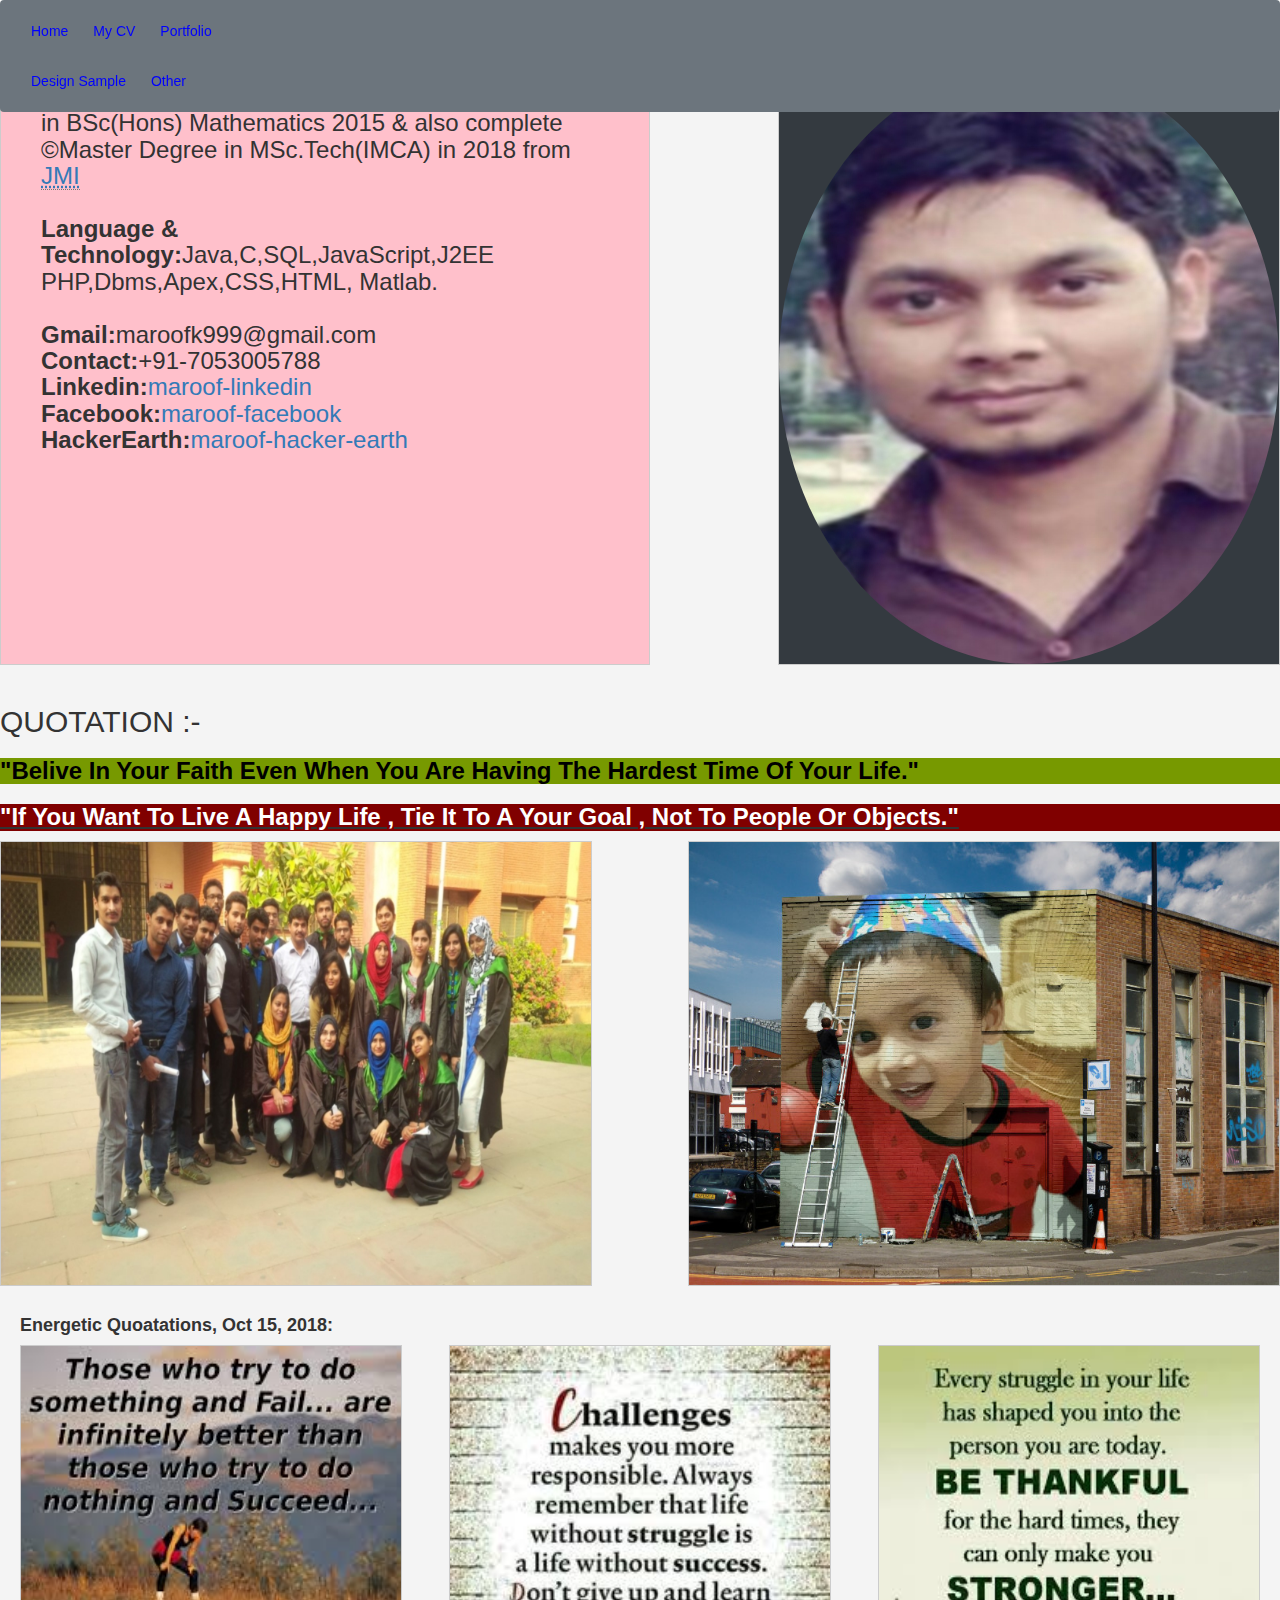
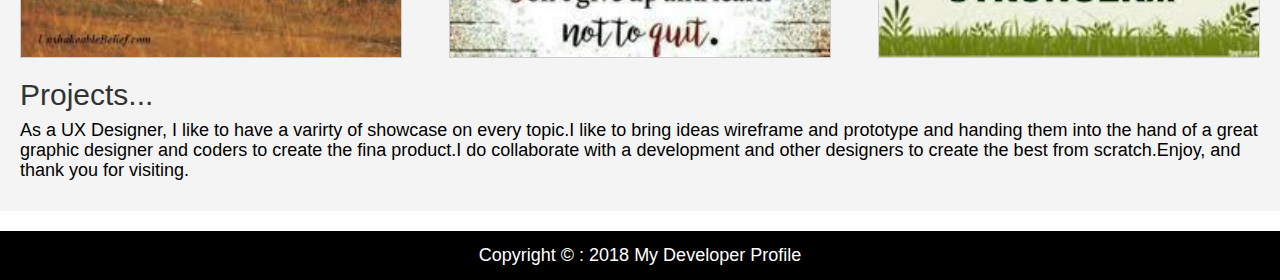
<file: index.html>
<!DOCTYPE html>
<html lang="en">
<head>
  <title>Page Title</title>
  <link rel="stylesheet" href="https://stackpath.bootstrapcdn.com/bootstrap/4.3.1/css/bootstrap.min.css" integrity="sha384-ggOyR0iXCbMQv3Xipma34MD+dH/1fQ784/j6cY/iJTQUOhcWr7x9JvoRxT2MZw1T" crossorigin="anonymous">
  <link rel="stylesheet" href="https://maxcdn.bootstrapcdn.com/bootstrap/3.3.7/css/bootstrap.min.css">
  <script src="https://ajax.googleapis.com/ajax/libs/jquery/3.3.1/jquery.min.js"></script>
  <script src="https://cdnjs.cloudflare.com/ajax/libs/popper.js/1.14.7/umd/popper.min.js"></script>
  <script src="https://maxcdn.bootstrapcdn.com/bootstrap/4.3.1/js/bootstrap.min.js"></script>
  <meta charset="UTF-8">
  <meta name="viewport" content="width=device-width, initial-scale=1">
  <link rel="stylesheet" type="text/css" href="./styles/index.css">
</head>
<body>
   <!-- <div class="init1">-->
    <nav class="navbar navbar-expand-lg navbar-light bg-secondary position-fixed">

      <div class="collapse navbar-collapse" id="navbarSupportedContent">
        <ul class="nav navbar-nav mr-auto ">
          <li class="nav-item ">
            <a class=" nav-link">Home </a>
          </li>
          <li class="nav-item">
            <a class="nav-link" href="#">My CV</a>
          </li>
          <li class="nav-item">
            <a class="nav-link" href="#">Portfolio</a>
          </li>
          <li class="nav-item">
            <a class="nav-link" href="./html/learnHtml.html">Design Sample</a>
          </li>
          <li class="nav-item">
            <a class="nav-link" href="./html/nature.html">Other</a>
          </li>
        </ul>
      </div>
    </nav> 
    <header id="main-header">
    <div class="container">
      <!-- <h1>Website Designing Is Awesome</h1> -->
    </div>
    </header>
   <!-- </div> -->
   
   <div class="side">
        <!-- <h2>About Me</h2> -->
        <div class="wrapper">

           <div class="leftWala">
               <p>
               <h3><b>MAROOF KHAN :</b>I have completed my &copy;Graduation in BSc(Hons) Mathematics 2015 & also     complete &copy;Master Degree in MSc.Tech(IMCA) in 2018 from <a href="https://www.jmi.ac.in"  target="_blanck"><abbr style="cursor: pointer;" title="JAMIA MILLIA ISLAMIA NEW DELHI">JMI</abbr></a><br>
                <br>
               <b>Language & Technology:</b>Java,C,SQL,JavaScript,J2EE PHP,Dbms,Apex,CSS,HTML,
               Matlab.<br>
               <br>
               <b>Gmail:</b>maroofk999@gmail.com<br>
               <b>Contact:</b>+91-7053005788<br>
               <b>Linkedin:</b><a href="#">maroof-linkedin</a><br>
               <b>Facebook:</b><a href="#">maroof-facebook</a><br>
               <b>HackerEarth:</b><a href="#">maroof-hacker-earth
               </a><br></h3></p>
           </div>
          <div class="right-wala">
            <img  src="images/mar3.jpg" class="img-circle">
          </div>
               
        </div>
        <br>
        <div class="quat">
           <h2>QUOTATION :-</h2>
           <h3><b>"Belive In Your Faith Even When You Are Having The Hardest Time Of Your Life."</b></h3>
           
           <u><h3><b>"If You Want To Live A Happy Life , Tie It To A Your Goal ,
           Not To People Or Objects."</b></h3></u>
           
        </div>
        <div class="mar-img">
           <div class="t-img">
             <img src="images/group1.jpg" style="width:590px">
           </div>
           <div class="t-img">
             <img src="images/don.jpg" style="width: 590px">
           </div>
        </div>

        <div class="main">
           <h4><b>Energetic Quoatations, Oct 15, 2018:</b></h4>
           <div class="container-1">
             <div class="box">
             <img src="images/quat.jpg" style="width: 380px" >
             </div>
             <div class="box">
             <img src="images/quat5.jpg" style="width: 380px" >
             </div>
             <div class="box">
             <img src="images/quat3.jpg" style="width: 380px">
             </div>
           </div>
           <div class="pro">
             <h2>Projects...</h2>
             <h4>As a UX Designer, I like to have a varirty of showcase on every topic.I like to bring ideas wireframe and prototype and handing them into the hand of a great graphic designer and coders to create the fina product.I do collaborate with a development and other designers to create the best from scratch.Enjoy, and thank you for visiting.</h4>
           </div>
        </div>
   </div>
    <br>
    <footer id="main-footer"> 
      <div class="footer-div">
         <h4>Copyright &copy; : 2018 My Developer Profile</h4>
      </div>
    </footer>
</body>
</html>
</file>
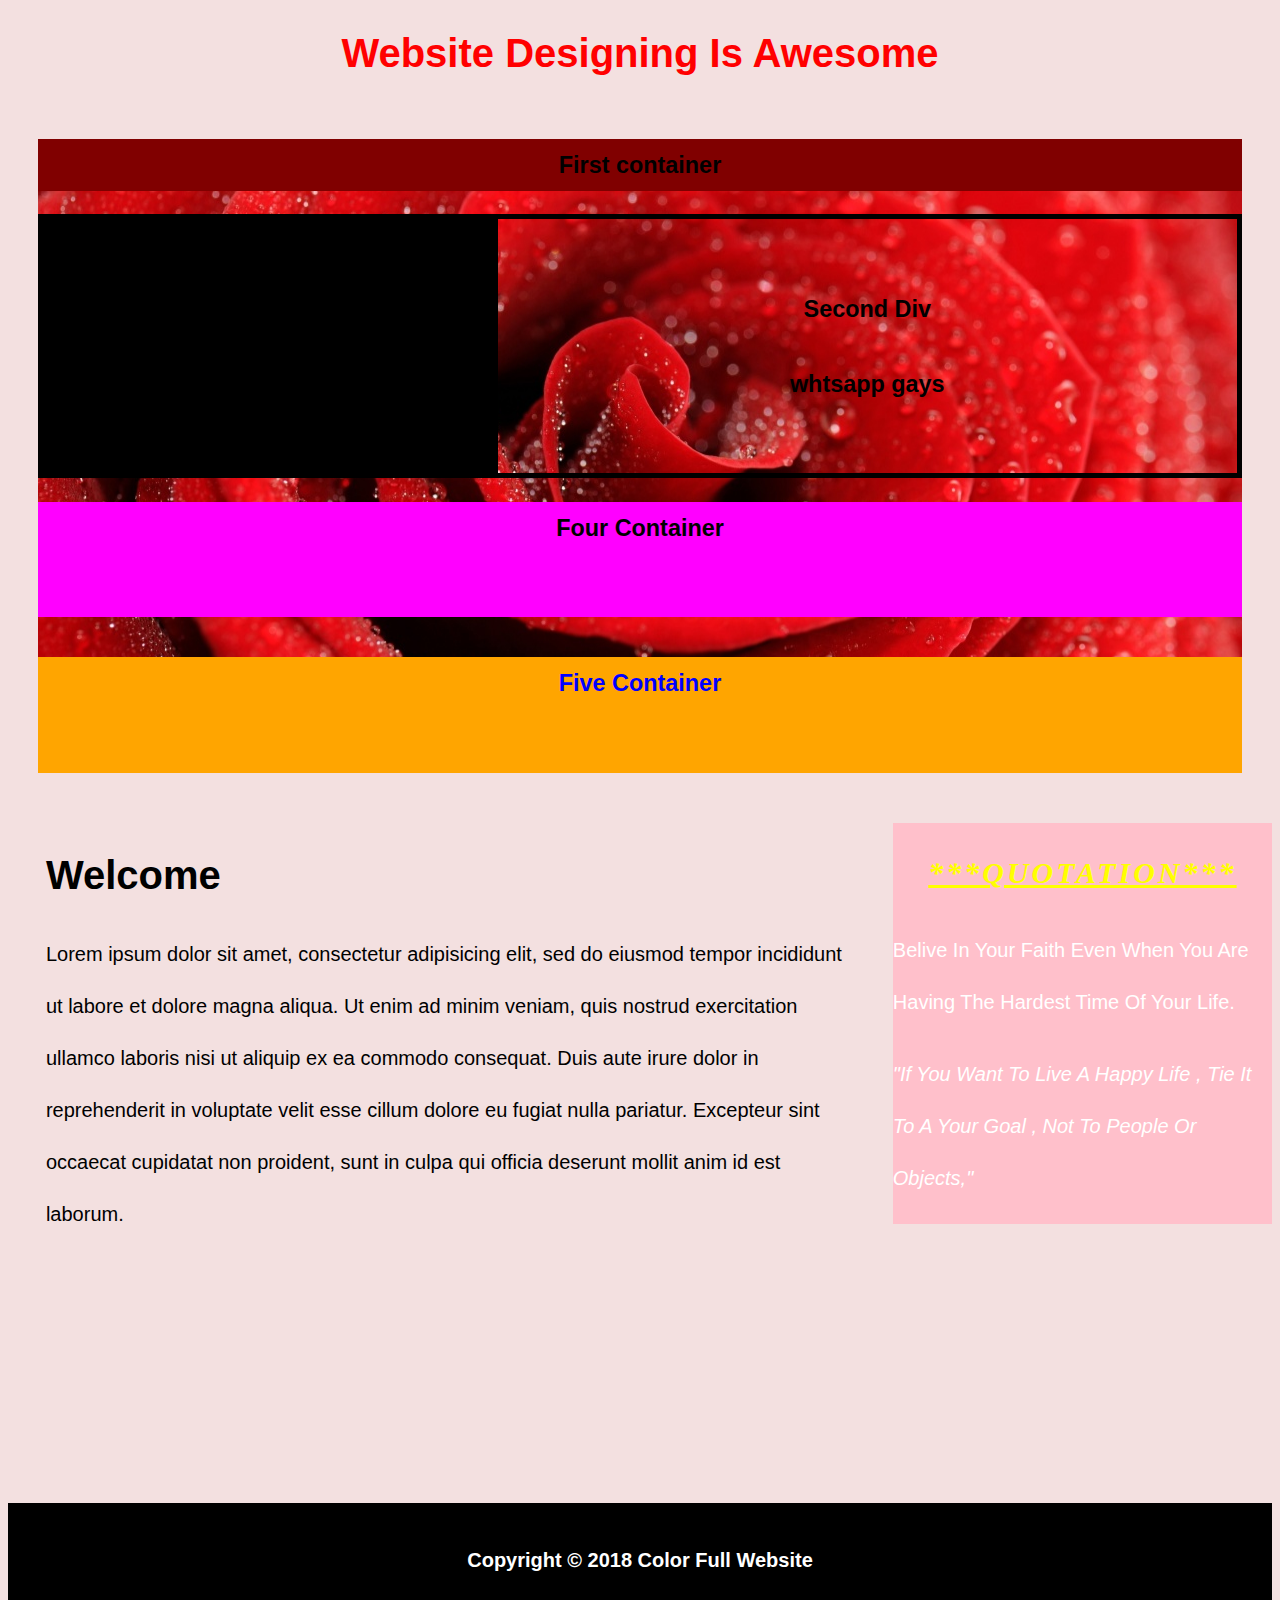
<file: learnHtml.html>
<!DOCTYPE html>
<html>
<head>
	<title>To show in head</title>
	<link rel="stylesheet" type="text/css" href="styles/learnstyle.css">
</head>
<body>
	<header id="main-header">
		<div class="container">
			<h1>Website Designing Is Awesome</h1>
		</div>
	</header>
     <div class="main_div">
          <div class="div1">
     	  <h3>First container</h3>
          </div>
          
          <div class="wrapper">

          	<div class="leftWala">
          		<h3>Second Div</h3>	
          		<h3>whtsapp gays</h3>
          	</div>
          	<div class="rightWala">
          		<h3>Third Div</h3>
          	</div>
          </div>
         
          <div class="div4">
          	<h3>Four Container</h3>
          </div>
         
          <section id="abc">
          <div class="div5">
          	<h3>Five Container</h3>
          </div>
           </section>
     </div>
     <div class="div9">
		<section id="main">
			<h1>Welcome</h1>
			<p>Lorem ipsum dolor sit amet, consectetur adipisicing elit, sed do eiusmod
			tempor incididunt ut labore et dolore magna aliqua. Ut enim ad minim veniam,
			quis nostrud exercitation ullamco laboris nisi ut aliquip ex ea commodo
			consequat. Duis aute irure dolor in reprehenderit in voluptate velit esse
			cillum dolore eu fugiat nulla pariatur. Excepteur sint occaecat cupidatat non
			proident, sunt in culpa qui officia deserunt mollit anim id est laborum.</p>
		</section>
		<aside id="sidebar">
			<h2> ***QUOTATION***</h2>
			<p ><bold>Belive In Your Faith Even When You Are Having The Hardest Time Of Your Life.<bold></p>
			<p><cite>"If You Want To Live A Happy Life , Tie It To A Your Goal ,
				 Not To People Or Objects,"</cite>
			</p>
		</aside>
	</div>
	<div>
		<footer id="main-footer">
			<div>
				<h4>Copyright &copy; 2018 Color Full Website</h4>
			</div>
		</footer>	
	</div>
	
</body>
</html>
</file>
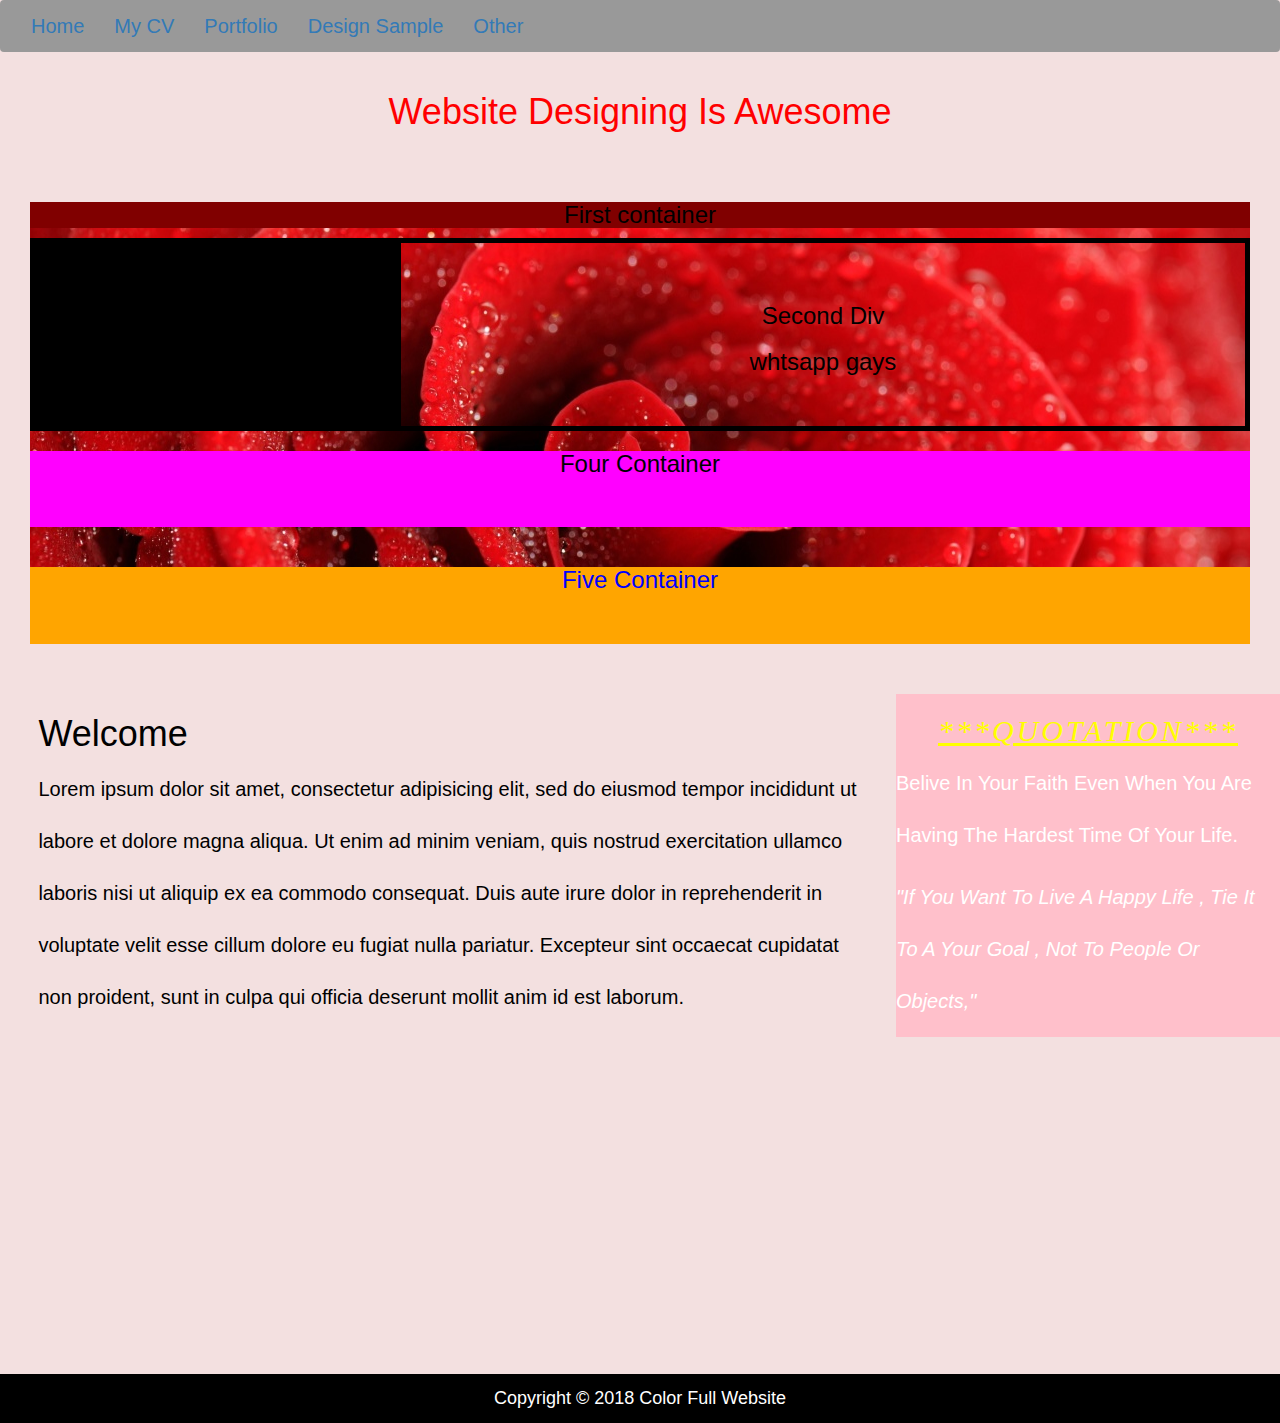
<file: html/learnHtml.html>
<!DOCTYPE html>
<html>
<head>
	<title>To show in head</title>
	<link rel="stylesheet" href="https://maxcdn.bootstrapcdn.com/bootstrap/3.3.7/css/bootstrap.min.css">
	<link rel="stylesheet" type="text/css" href="./../styles/learnstyle.css">
</head>
<body>
	<nav class="navbar navbar-expand-lg navbar-light bg-secondary position-fixed">

      <div class="collapse navbar-collapse" id="navbarSupportedContent">
        <ul class="nav navbar-nav mr-auto ">
          <li class="nav-item ">
            <a class=" nav-link" href="./../index.html">Home </a>
          </li>
          <li class="nav-item">
            <a class="nav-link" href="#">My CV</a>
          </li>
          <li class="nav-item">
            <a class="nav-link" href="#">Portfolio</a>
          </li>
          <li class="nav-item">
            <a class="nav-link" href="./learnHtml.html">Design Sample</a>
          </li>
          <li class="nav-item">
            <a class="nav-link" href="./nature.html">Other</a>
          </li>
        </ul>
       <!--  <ul class="nav navbar-nav navbar-right">
          <li><a href="#"><span class="glyphicon glyphicon-user"></span> Sign Up</a></li>
          <li><a href="#"><span class="glyphicon glyphicon-log-in"></span> Login</a></li>
       </ul> -->
      </div>
    </nav>
	<header id="main-header">
		<div class="container">
			<h1>Website Designing Is Awesome</h1>
		</div>
	</header>
     <div class="main_div">
          <div class="div1">
     	  <h3>First container</h3>
          </div>
          
          <div class="wrapper">

          	<div class="leftWala">
          		<h3>Second Div</h3>	
          		<h3>whtsapp gays</h3>
          	</div>
          	<div class="rightWala">
          		<h3>Third Div</h3>
          	</div>
          </div>
         
          <div class="div4">
          	<h3>Four Container</h3>
          </div>
         
          <section id="abc">
          <div class="div5">
          	<h3>Five Container</h3>
          </div>
           </section>
     </div>
     <div class="div9">
		<section id="main">
			<h1>Welcome</h1>
			<p>Lorem ipsum dolor sit amet, consectetur adipisicing elit, sed do eiusmod
			tempor incididunt ut labore et dolore magna aliqua. Ut enim ad minim veniam,
			quis nostrud exercitation ullamco laboris nisi ut aliquip ex ea commodo
			consequat. Duis aute irure dolor in reprehenderit in voluptate velit esse
			cillum dolore eu fugiat nulla pariatur. Excepteur sint occaecat cupidatat non
			proident, sunt in culpa qui officia deserunt mollit anim id est laborum.</p>
		</section>
		<aside id="sidebar">
			<h2> ***QUOTATION***</h2>
			<p ><bold>Belive In Your Faith Even When You Are Having The Hardest Time Of Your Life.<bold></p>
			<p><cite>"If You Want To Live A Happy Life , Tie It To A Your Goal ,
				 Not To People Or Objects,"</cite>
			</p>
		</aside>
	</div>
	<div>
		<footer id="main-footer">
			<div>
				<h4>Copyright &copy; 2018 Color Full Website</h4>
			</div>
		</footer>	
	</div>
	
</body>
</html>
</file>
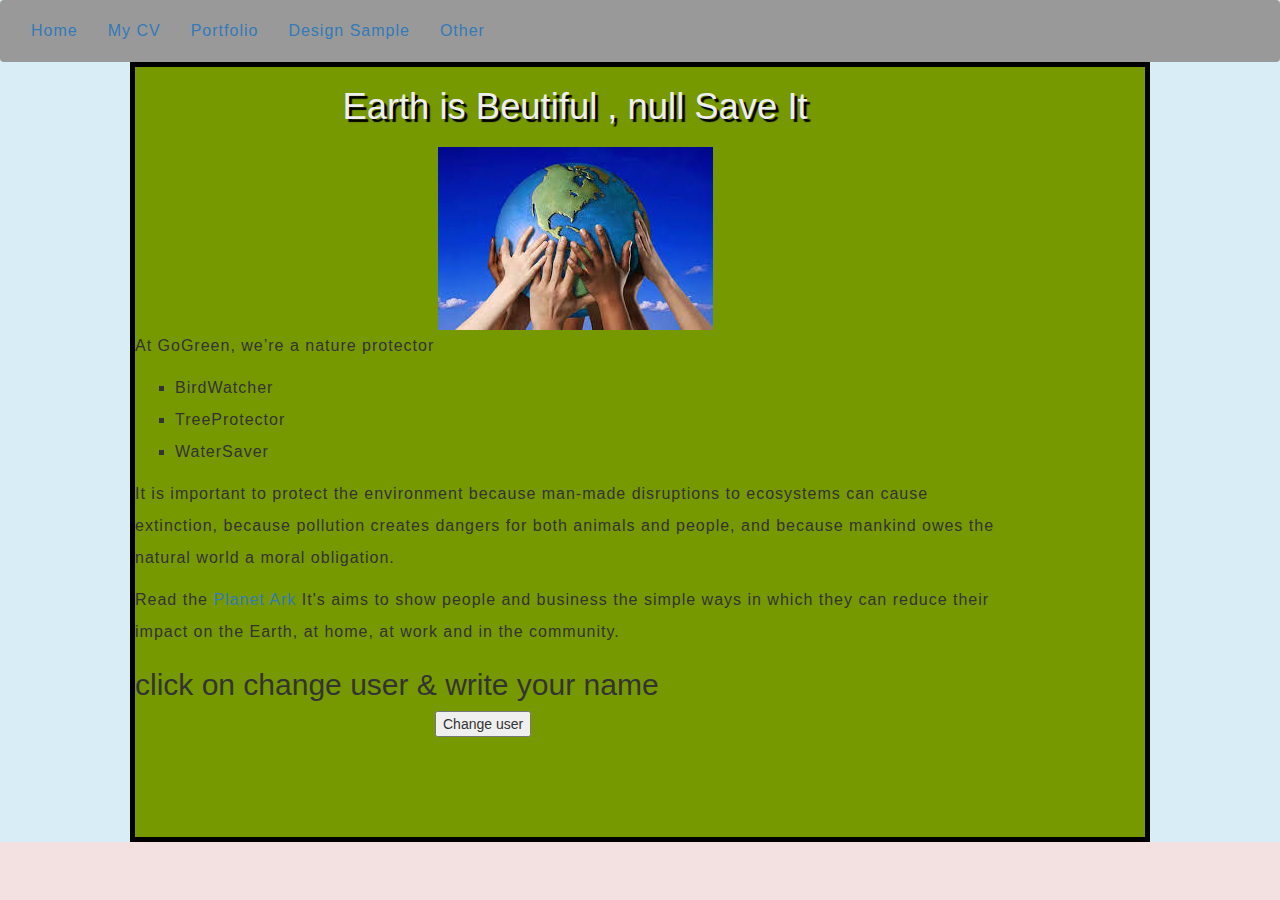
<file: html/nature.html>
<!DOCTYPE html>
<html>
  <head>
    <meta charset="utf-8">
    <title>My test page</title>
    <link href='http://fonts.googleapis.com/css?family=Open+Sans' rel='stylesheet' type='text/css'>
    <link rel="stylesheet" href="https://maxcdn.bootstrapcdn.com/bootstrap/3.3.7/css/bootstrap.min.css">
    <link href="./../styles/style.css" rel="stylesheet" type="text/css">
  </head>
  <body>
    <div>
      <nav class="navbar navbar-expand-lg navbar-light bg-secondary position-fixed">

      <div class="collapse navbar-collapse" id="navbarSupportedContent">
        <ul class="nav navbar-nav mr-auto ">
          <li class="nav-item ">
            <a class=" nav-link" href="./../index.html">Home </a>
          </li>
          <li class="nav-item">
            <a class="nav-link" href="#">My CV</a>
          </li>
          <li class="nav-item">
            <a class="nav-link" href="#">Portfolio</a>
          </li>
          <li class="nav-item">
            <a class="nav-link" href="./learnHtml.html">Design Sample</a>
          </li>
          <li class="nav-item">
            <a class="nav-link" href="./nature.html">Other</a>
          </li>
        </ul>
      </div>
     </nav>
    </div>
    <div class="nature">
      <h1>NATURE is beutiful</h1>
        <img onclick="changeImage()" id="img1" src="./../images/earth.jpg" alt="The Earth logo: helping hand better together.">
      <p>At GoGreen, we’re a nature protector</p>   
      <ul style="list-style-type:square">
        <li>BirdWatcher</li>
        <li>TreeProtector</li>
        <li>WaterSaver</li>
      </ul>
      <p> It is important to protect the environment because man-made disruptions to ecosystems can cause extinction, because pollution creates dangers for both animals and people, and because mankind owes the natural world a moral obligation.</p>
      <p>Read the <a href="https://planetark.org/">Planet Ark</a> It's aims to show people and business the simple ways in which they can reduce their impact on the Earth, at home, at work and in the community.</p>
      <h2>click on change user & write your name</h2>
      <button style="margin-left: 300px">Change user</button>
    </div>    
    <script src="./../scripts/main.js"></script>
  </body>
</html>
</file>
<file: styles/index.css>
.navbar{
    /*background-color: #999;*/
    margin-bottom: : 13px;
    /*padding-right: 995px;*/
}
/* Style the navigation bar links */
.navbar-nav .nav-item .nav-link {
    color: blue;
    /*text-align: center;*/
    padding-right: 20px;
    text-decoration: none;
}
.navbar-collapse{
    padding-right: 925px;
}
.side {
    /*-ms-flex: 30%; */
    flex: 30%;
    background-color:#f4f4f4;
    /*padding: 40px 20px 20px 20px;*/
    margin-top: 63px;
}
.wrapper div{
   display: flex;
   /*flex-direction: row;*/
    border:1px #ccc solid;
}
.wrapper{
    display:flex;
    flex-wrap: wrap;
    /*columns: auto auto;*/
    background-color:#f4f4f4;
    justify-content:space-between;
    /*padding-right: 0px;*/
   
}
.leftWala {
    
    /*float: left;*/
    cursor: pointer;
    background-color:pink;
    width:650px;
}
.leftWala p{
    padding-left: 40px;
    padding-top: 80px;
    font-family:sans-serif;
    /*breakpoint-md:768px;*/
    /*text-decoration-style:dotted;*/
}

.right-wala {
    float: right;
    background-color:#343a40;
    /*width: 600px;*/
    background-repeat: no-repeat;
   
}
.div-img{
    margin-left: 200px;
}
.quat u h3{
    background-color:maroon; 
    color:white;
}
.quat h2:hover{
    background:maroon;
    color: white;
}
.quat h3{
    background:#779900;
    color:black;

}
/*///////image container//////////*/
.mar-img div{
   display: flex;
   flex-direction: row;
    border:1px #ccc solid;
}
.mar-img{
     display:flex;
     flex-wrap: wrap;
     flex-direction: row;
    /*columns: auto auto;*/
     background-color: #f4f4f4;
     justify-content:space-between;
}
/* Create two unequal columns that sits next to each other */

/* Main column */
.main {   
    -ms-flex: 70%;
    flex: 70%;
    background-color:transparent;
    padding: 20px;
    background-repeat: no-repeat;
}
/* Fake image, just for this example */
/*three flex box***************/
.container-1 div{
    display: flex;
    flex-direction: row;
    border:1px #ccc solid;

  }
.container-1{
    display: flex;
    flex-wrap: wrap;
    /*flex-direction: row;*/
    background-color: #f4f4f4;
     justify-content: space-between;
}
/* Footer */
#main-footer{
    padding: 5px;
    text-align: center;
    background: black;
    color: white;
}
.pro h4{
    font-family: Arial, Helvetica, sans-serif;
    color: black;
}
/* Responsive layout - when the screen is less than 700px wide, make the two columns stack on top of each other instead of next to each other */
@media screen and (max-width: 700px) {
    .row {   
        flex-direction: column;
    }
}
</file>
<file: styles/learnstyle.css>
body{
	background-color:#f3e0e0;
	color: black;
	font-family:Arial, Helvetica, sans-serif;
	font-size: 20px;
	margin-top: 0px;
	line-height: 2.6em;
}
.navbar{
	background-color: #999;
	margin-top: 0px;
}
.wrapper {
	display: flex;
	columns: auto auto;
}

.wrapper h3{
	text-align: center;
}

.wrapper  div {
	padding: 2em 10%;

}

.rightWala {
	float: right;
	background-color:black;
	flex-basis: 30%;
	order:1;
}
.leftWala {
	float: left;
	background-color:transparent;
	flex-basis: 70%;
	order:2;
	border: 5px solid black;
}

.container{
	color: blue;
	margin: auto;
	width: 100%;
	margin-top: 10px;
}
.container h1{
	color: red;
	text-align: center;


}
.main_div{
	margin-top: 60px;
	background-image: url('../images/rose.jpg');
	text-align: left;
	margin-left: 30px;
	margin-right: 30px;

	background-position:100px 200px;
	background-position:center top;	
}
.div1{
	
	margin-left: 0px;
	text-align: center;
	background-color: maroon;


}
#abc h3{
      color: blue;
      text-align: center;
	}
.div2{
	
	margin-left: 0px;
	margin-right: 350px;
    padding-bottom: 40px;
	background-color: black;
	color: white;
	text-align: center;
	overflow: hidden;
}
.div3{
	margin-left:450px;
	background-color:transparent;
    padding-bottom: 40px;
    text-align: center;
    color:gold;
    border: 5px solid black;

}
.div4{
	margin-left:0px;
	background-color: magenta;
    padding-bottom: 40px;
    text-align: center;
}
.div5{
	margin-left:0px;
	margin-top: 40px;
	background-color: orange;
    padding-bottom: 40px;
    margin-bottom:50px; 
}
#main{
	float: left;
	width: 70%;
	padding: 0% 3%;
	box-sizing: border-box;
}
#sidebar{
	margin-top: 0px;
	float: right;
	width: 30%;
	background: pink;
	color: #fff;
}
#sidebar p:hover{
	
	color: black;
}
#sidebar h2{
	text-align: center;
	color: yellow;
	text-decoration: underline;
	font-family: Tahoma;
	font-style: italic;
	word-spacing: 1em;
	letter-spacing:0.1em;
	
}
#sidebar h2:hover{
	background:maroon;
	color: yellow;
}
#main-footer{
	background: black;
	color: white;
	padding:5px;
	margin-top:730px;
	text-align: center;
}
@media(max-width:600px){
	#main{
		width:100%;
		float:none;
	}

	#sidebar{
		width:100%;
		float:none;
	}
}
</file>
<file: styles/style.css>
html {
  font-size: 10px;
  font-family: 'Open Sans', sans-serif;
  background-color:#f3e0e0;
}
.navbar{
  background-color: #999;
  margin-top: 0px;
  margin-bottom: 0px;
  padding: 5px 0px;
}
body{
  background-color: #d9edf7;
}
.nature h1 {
  font-size: 2.6em;
  text-align: center;
}

.nature p, li {
  font-size: 16px;  
  line-height: 2;
  letter-spacing: 1px;
}

.nature {
  margin: 0rem 13rem;
  background-color: #779900;
  padding: 0rem 13rem 10rem 0rem;
  border: 5px solid black;
}

.nature h1 {
  margin: 0;
  padding: 20px 0;  
  color: #eeeeee;
  text-shadow: 3px 3px 1px black;
}

img {
  display: block;
  margin: 0 auto;
}
</file>
